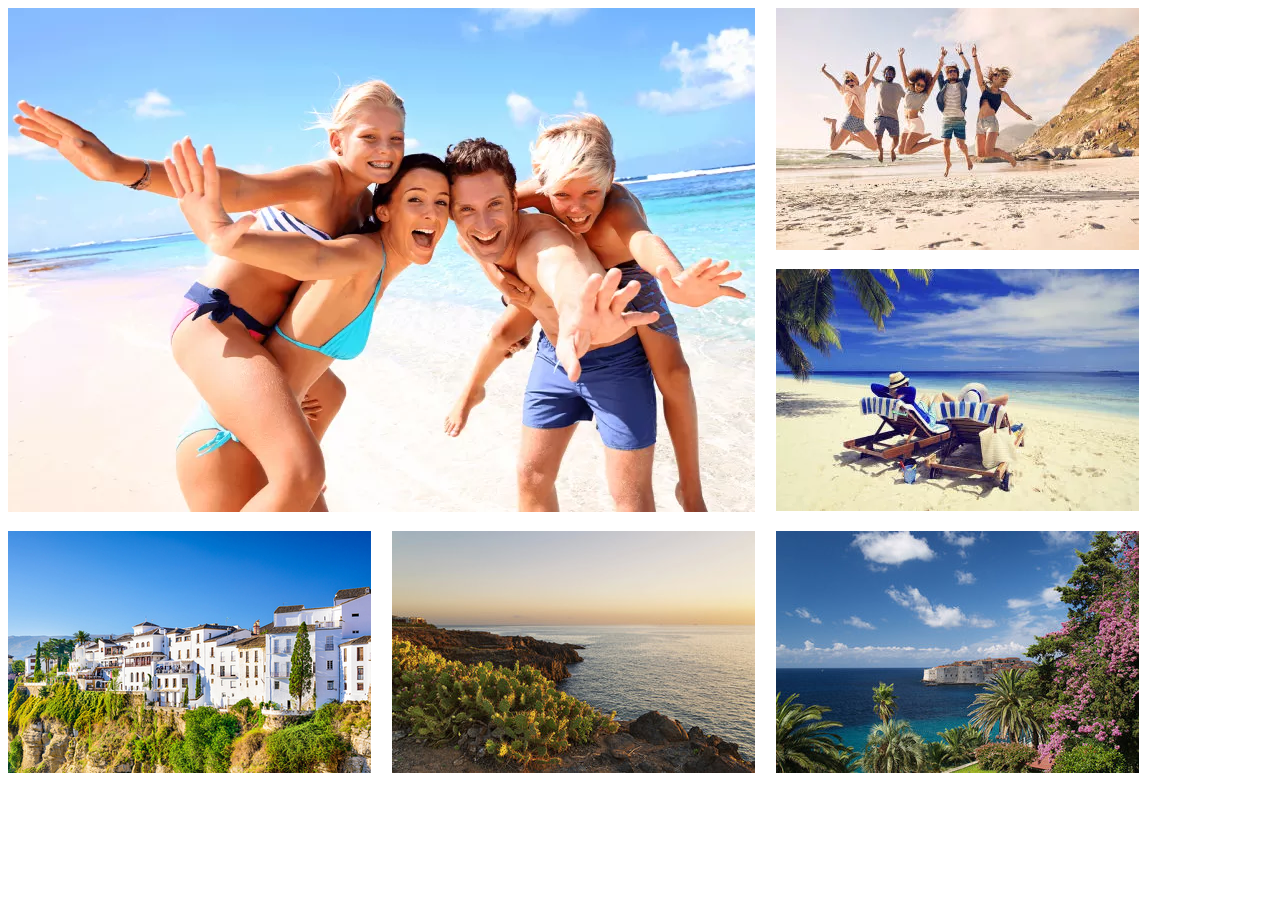
<file: box.html>
<!DOCTYPE html>
<html lang="en">
<head>
	<meta charset="UTF-8">
	<link rel="stylesheet" href="box.css">
	<title>Kevin</title>
</head>
<body>
	<div class="image">
		<div id="image1">
			<div id="bloc1"><img src="img.png" alt="img"></div>
		<div id="image-right">
			<div id="bloc2"><img src="img2.jpg" alt="img"></div>
			<div id="bloc3"><img src="img3.jpg" alt="img"></div>
		</div>
			
		</div>
		<div id="image2">
		<div class="bloc"><img src="img4.jpg" alt="img"></div>
		<div class="bas"><img src="img5.jpg" alt="img"></div>
		<div class="bas"><img src="img6.jpg" alt="img"></div>
		</div>
	</div>
</body>
</html>
</file>
<file: box.css>
#blo1{
	width:66.67%;
}

#blo2{
	width:33.33%;


}

#bloc3{
	margin-top: 15px;


}

#image1{
	display: flex;

}
#image2{
	display: flex;
	margin-top: 15px;



}

body{
	overflow-x: hidden; 
}

#image-right{
	display: flex;
    flex-direction: column;
	margin-left: 21px;
	

}
.bas{
	margin-left: 21px;
	
}
</file>
